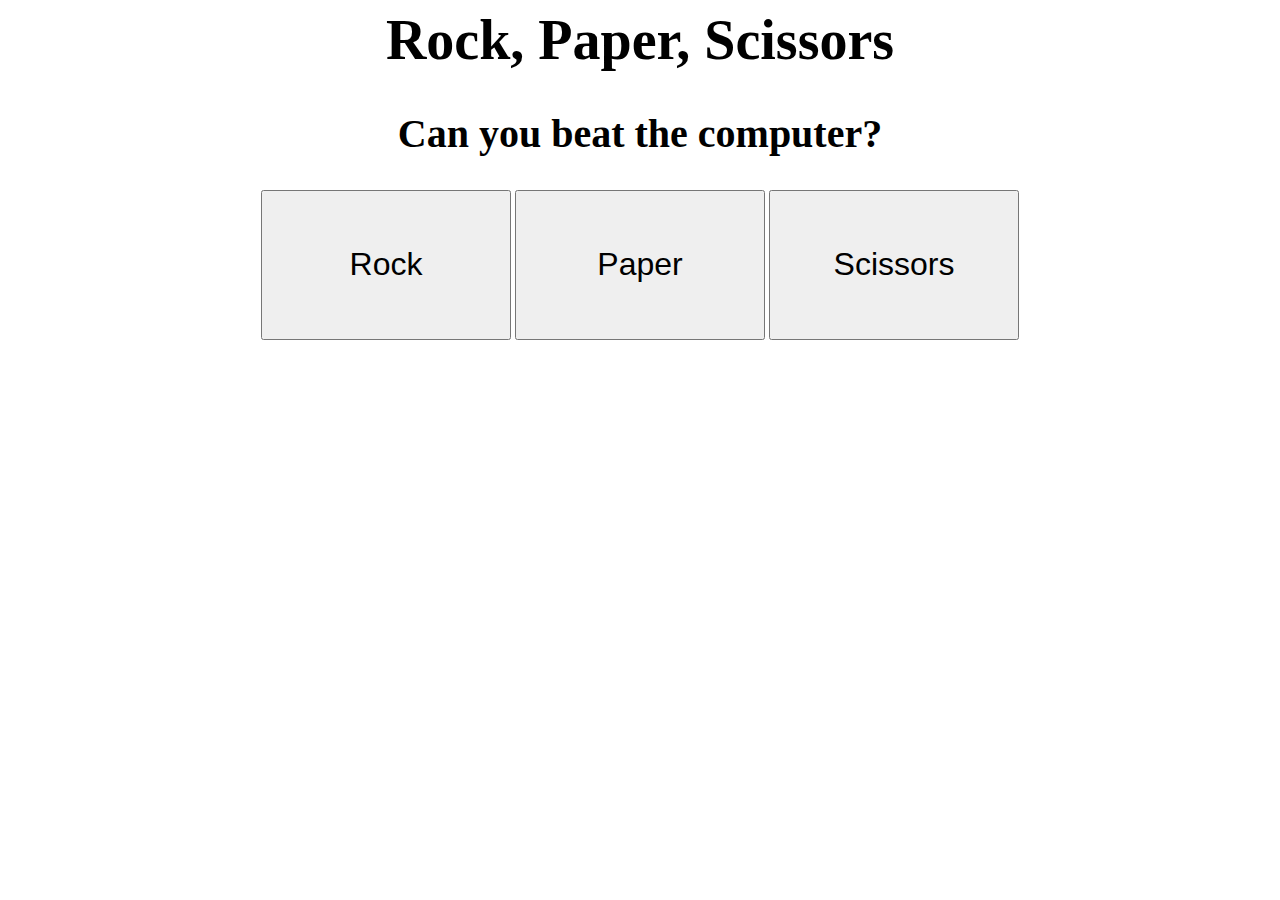
<file: index.html>
<head>
    <link rel="stylesheet" href="index.css">
</head>

<body>
    <h1 class="title">Rock, Paper, Scissors</h1>
    <h2 class="subtitle">Can you beat the computer?</h2>
    <div class="gameBtn">
        <button id="rock" class="playBtn" type="button">Rock</button>
        <button id="paper" class="playBtn" type="button">Paper</button>
        <button id="scissors" class="playBtn" type="button">Scissors</button>
    </div>

    <div class="results">
    </div>
</body>
<script src="index.js"></script>
</file>
<file: index.css>
.title {
    font-size: 350%;
    text-align: center;
}

.subtitle {
    font-size: 250%;
    text-align: center;
}

.gameBtn {
    text-align: center;
}

.playBtn {
    width: 250px;
    height: 150px;
    font-size: 200%;
}

.matchResult {
    font-size: 200%;
    text-align: center;
}

.winner {
    font-size: 250%;
    text-align: center;
}
</file>
